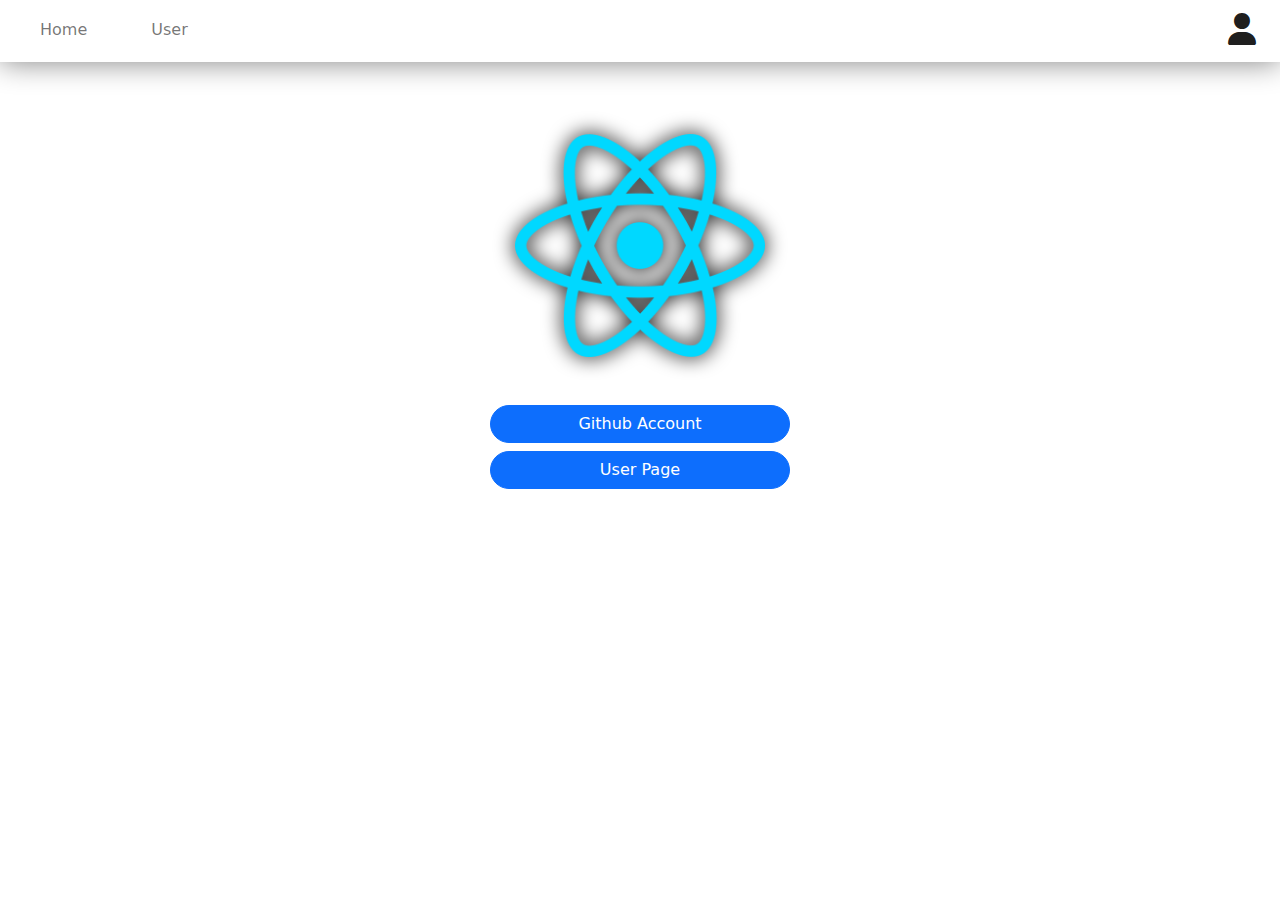
<file: index.html>
<!DOCTYPE html>
<html lang="en">

<head>
    <meta charset="UTF-8">
    <meta http-equiv="X-UA-Compatible" content="IE=edge">
    <meta name="viewport" content="width=device-width, initial-scale=1.0">
    <title>My Project</title>
    <link rel="stylesheet" href="./assets/bootstrap-5.2.1-dist/css/bootstrap-reboot.min.css">
    <link rel="stylesheet" href="./assets/bootstrap-5.2.1-dist/css/bootstrap.min.css">
    <link rel="stylesheet" href="./assets/fontawesome-free-6.2.0-web/css/all.min.css">
    <link rel="stylesheet" href="./assets/css/style.css">
    <link rel="stylesheet" href="./assets/css/utils.css">
</head>

<body>
    <!-- #region navbar -->
    <nav class="navbar navbar-expand-md px-2 flex-row-reverse top-navbar">
        <a class="navbar-brand" href="https://github.com/EhsanAryan">
            <i class="fa-solid fa-user fs-2 hoverable-text"></i>
        </a>

        <button class="navbar-toggler" data-bs-toggle="offcanvas" data-bs-target="#ide-div">
            <span class="navbar-toggler-icon"></span>
        </button>

        <div class="offcanvas offcanvas-start" id="ide-div">
            <i class="fa-solid fa-times close-nav-menu-icon text-white ms-auto fs-5 pointer"
                data-bs-dismiss="offcanvas"></i>
            <div class="offcanvas-body flex-md-row align-items-center justify-content-start p-0">
                <ul class="navbar-nav">
                    <li class="d-block d-md-none">
                        <div class="menu-header px-4">
                            <img class="avatar-img rounded-circle mt-3" src="./assets/Pics/avatar/user1.jpg" />
                            <div class="mt-4 text-white fw-bolder">
                                <a href="https://github.com/EhsanAryan" class="no-link">
                                    Ehsan Aryan
                                </a>
                            </div>
                            <div class="mt-2 text-white">
                                <a href="mailto:ehsan.aryan2001@gmail.com" class="no-link">
                                    ehsan.aryan2001@gmail.com
                                </a>
                            </div>
                        </div>
                    </li>
                    <li class="my-2 px-4 d-block d-md-none">
                        <a href="https://github.com/EhsanAryan" class="nav-link d-flex align-items-center">
                            <i class="fa-brands fa-github fs-2 me-3"></i>
                            GitHub
                        </a>
                    </li>
                    <li>
                        <div class="divider"></div>
                    </li>
                    <li class="mt-3 mb-2 px-4 d-block d-md-none">
                        <div class="menu-section-header">
                            Pages:
                        </div>
                    </li>
                    <li class="px-4">
                        <a class="nav-link" href="./index.html">
                            Home
                        </a>
                    </li>
                    <li class="px-4">
                        <a class="nav-link" href="./user.html">
                            User
                        </a>
                    </li>
                </ul>
            </div>
        </div>
    </nav>
    <!-- #endregion navbar -->

    <!-- #region home section -->
    <section class="d-flex flex-column justify-content-center align-items-center mt-5 pt-md-4 px-3">
        <img src="./assets/Pics/logo/react-js-icon.png" class="w-100 max-width-250 black-drop-shadow"
            alt="React Logo" />
        <a href="https://github.com/EhsanAryan" class="btn btn-primary rounded-pill w-100 max-width-300 mt-5 mb-2">
            Github Account
        </a>
        <a href="./user.html" class="btn btn-primary rounded-pill w-100 max-width-300 mb-2">
            User Page
        </a>
    </section>
    <!-- #endregion home section -->



    <script src="./assets/bootstrap-5.2.1-dist/js/bootstrap.bundle.min.js"></script>
    <script src="./assets/js/main.js"></script>
</body>

</html>
</file>
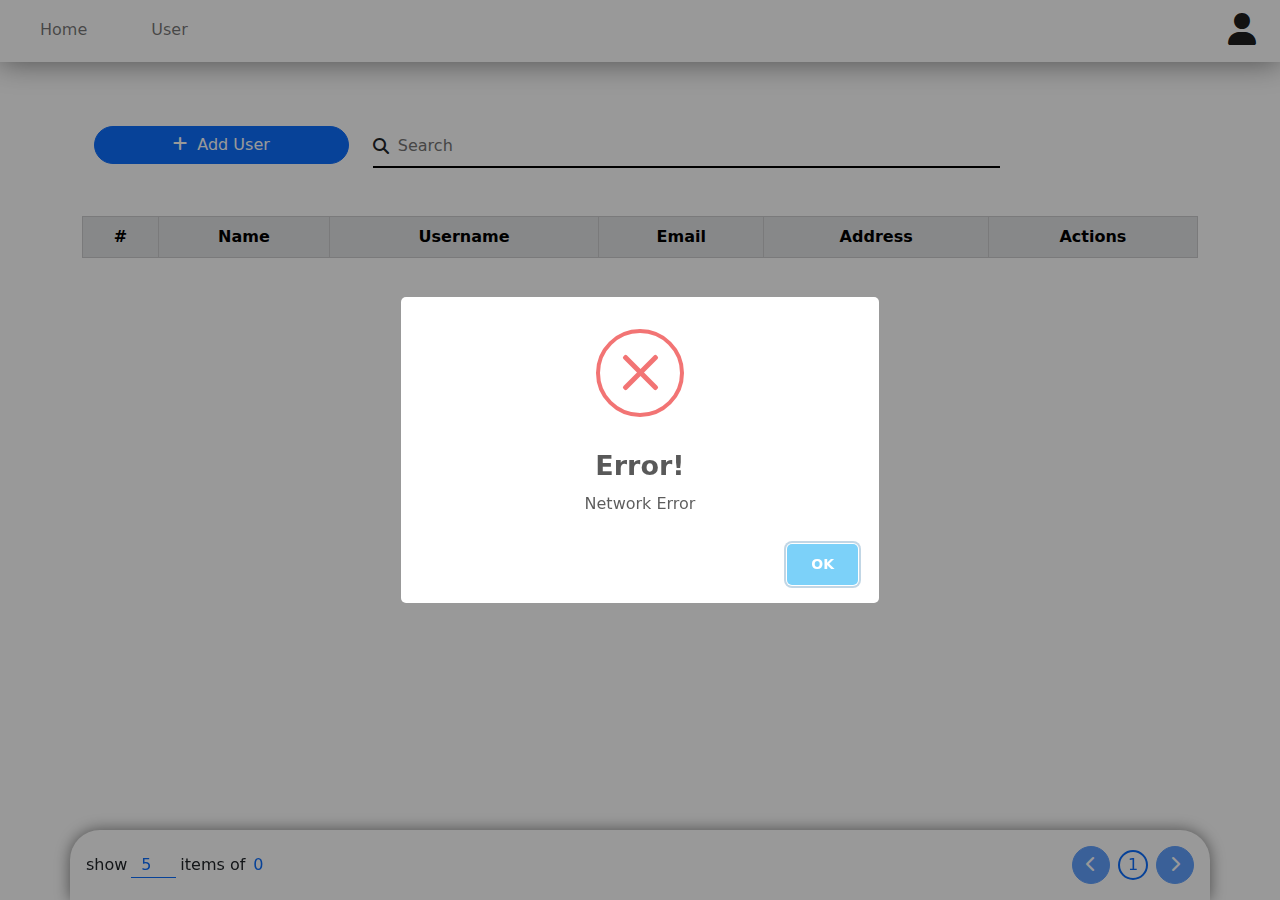
<file: user.html>
<!DOCTYPE html>
<html lang="en">

<head>
    <meta charset="UTF-8">
    <meta http-equiv="X-UA-Compatible" content="IE=edge">
    <meta name="viewport" content="width=device-width, initial-scale=1.0">
    <title>User</title>
    <link rel="stylesheet" href="./assets/bootstrap-5.2.1-dist/css/bootstrap-reboot.min.css">
    <link rel="stylesheet" href="./assets/bootstrap-5.2.1-dist/css/bootstrap.min.css">
    <link rel="stylesheet" href="./assets/fontawesome-free-6.2.0-web/css/all.min.css">
    <link rel="stylesheet" href="./assets/css/style.css">
    <link rel="stylesheet" href="./assets/css/utils.css">
</head>

<body x-data="usersData()">
    <!-- #region navbar -->
    <nav class="navbar navbar-expand-md px-2 flex-row-reverse top-navbar">
        <a class="navbar-brand" href="https://github.com/EhsanAryan">
            <i class="fa-solid fa-user fs-2 hoverable-text"></i>
        </a>

        <button class="navbar-toggler" data-bs-toggle="offcanvas" data-bs-target="#ide-div">
            <span class="navbar-toggler-icon"></span>
        </button>

        <div class="offcanvas offcanvas-start" id="ide-div">
            <i class="fa-solid fa-times close-nav-menu-icon text-white ms-auto fs-5 pointer"
                data-bs-dismiss="offcanvas"></i>
            <div class="offcanvas-body flex-md-row align-items-center justify-content-start p-0">
                <ul class="navbar-nav">
                    <li class="d-block d-md-none">
                        <div class="menu-header px-4">
                            <img class="avatar-img rounded-circle mt-3" src="./assets/Pics/avatar/user1.jpg" />
                            <div class="mt-4 text-white fw-bolder">
                                <a href="https://github.com/EhsanAryan" class="no-link">
                                    Ehsan Aryan
                                </a>
                            </div>
                            <div class="mt-2 text-white">
                                <a href="mailto:ehsan.aryan2001@gmail.com" class="no-link">
                                    ehsan.aryan2001@gmail.com
                                </a>
                            </div>
                        </div>
                    </li>
                    <li class="my-2 px-4 d-block d-md-none">
                        <a href="https://github.com/EhsanAryan" class="nav-link d-flex align-items-center">
                            <i class="fa-brands fa-github fs-2 me-3"></i>
                            GitHub
                        </a>
                    </li>
                    <li>
                        <div class="divider"></div>
                    </li>
                    <li class="mt-3 mb-2 px-4 d-block d-md-none">
                        <div class="menu-section-header">
                            Pages:
                        </div>
                    </li>
                    <li class="px-4">
                        <a class="nav-link" href="./index.html">
                            Home
                        </a>
                    </li>
                    <li class="px-4">
                        <a class="nav-link" href="./user.html">
                            User
                        </a>
                    </li>
                </ul>
            </div>
        </div>
    </nav>
    <!-- #endregion navbar -->

    <!-- #region add user section -->
    <section class="mt-5 pt-md-3 row container mx-auto">
        <div class="text-center col-12 col-md-3 col-lg-3">
            <button type="button" id="add-user-btn" class="btn btn-primary rounded-pill w-100"
            @click="showAddUserModal = true">
                <i class="fa-solid fa-add me-1"></i>
                Add User
            </button>
        </div>
        <div class="mt-4 mt-md-0 mx-auto position-relative col-12 col-md-9 col-lg-7">
            <input type="text" class="my-input" id="search" placeholder="Search" 
            x-model="searchChar" @input="handleSearchUsers" />
            <i class="fa-solid fa-search input-icon"></i>
        </div>
        <div class="d-none d-lg-block col-lg-2"></div>
    </section>
    <!-- #endregion add user section -->

    <!-- #region users list section -->
    <section class="mt-4 mb-6rem" x-init="getUsers()">
        <!-- #region mobile users list  -->
        <div class="accordion d-md-none" id="users-list">
            <div class="text-center my-1" x-show="isLoading">
                <div class="spinner-border text-primary"></div>
                <div class="text-primary">Loading...</div>
            </div>
            <template x-for="(user, index) in pageUsers" :key="user.id + '_' + index">
                <div class="accordion-item">
                    <h2 class="accordion-header">
                        <button class="accordion-button" type="button" data-bs-toggle="collapse"
                            x-bind:data-bs-target="'#user-' + index" :title="isLoading">
                            <i class="fa-solid fa-user me-2"></i>
                            <span x-text="user.name"></span>
                        </button>
                    </h2>
                    <div x-bind:id="'user-' + index" class="accordion-collapse collapse" data-bs-parent="#users-list">
                        <div class="accordion-body">
                            <div class="my-1">
                                <span class="fw-bold me-1">Username :</span>
                                <span x-text="user.username"></span>
                            </div>
                            <div class="my-1">
                                <span class="fw-bold me-1">Email :</span>
                                <span x-text="user.email"></span>
                            </div>
                            <div class="my-1">
                                <span class="fw-bold me-1">Address :</span>
                                <span x-text="(user.address?.city ||'') + ' - ' + (user.address?.street ||'') + ' - ' + (user.address?.suite ||'')"
                                    :class="{ 'opacity-0' : !user.address}">
                                </span>
                            </div>
                            <div class="my-1">
                                <span class="fw-bold me-1">Actions :</span>
                                <i class="fa-solid fa-pen text-primary mx-1 pointer hoverable-text scalable"
                                @click="editUser(user.id)">
                                </i>
                                <i class="fa-solid fa-trash text-danger mx-1 pointer hoverable-text scalable"
                                @click="deleteUser(user.id)">
                                </i>
                            </div>
                        </div>
                    </div>
                </div>
            </template>
        </div>
        <!-- #endregion mobile users list  -->

        <!-- #region desktop users table  -->
        <div class="container mt-5 table-responsive d-none d-md-block">
            <table class="table table-bordered table-striped table-hover text-center align-middle" id="users-table">
                <thead class="table-secondary">
                    <tr>
                        <th scope="col">#</th>
                        <th scope="col">Name</th>
                        <th scope="col">Username</th>
                        <th scope="col">Email</th>
                        <th scope="col">Address</th>
                        <th scope="col">Actions</th>
                    </tr>
                </thead>
                <tbody>
                    <tr x-show="isLoading">
                        <td colspan="6">
                            <div class="spinner-border my-1 text-primary"></div>
                            <div class="text-primary mb-1">Loading...</div>
                        </td>
                    </tr>
                    <template x-for="(user, index) in pageUsers" :key="user.id + '_' + index">
                        <tr>
                            <th scope="row" x-text="user.id"></th>
                            <td x-text="user.name"></td>
                            <td x-text="user.username"></td>
                            <td x-text="user.email"></td>
                            <td x-text="(user.address?.city ||'') + ' - ' + (user.address?.street ||'') + ' - ' + (user.address?.suite ||'')"
                                :class="{ 'opacity-0' : !user.address}">
                            </td>
                            <td>
                                <i class="fa-solid fa-pen text-primary mx-1 pointer hoverable-text scalable"
                                @click="editUser(user.id)">
                                </i>
                                <i class="fa-solid fa-trash text-danger mx-1 pointer hoverable-text scalable"
                                @click="deleteUser(user.id)">
                                </i>
                            </td>
                        </tr>
                    </template>
                </tbody>
            </table>
        </div>
        <!-- #endregion desktop users table  -->

        <!-- #region pagination -->
        <div class="pagination-container container bg-white d-flex justify-content-between align-items-center
        px-3 py-3 rounde-top-30">
            <div class="pagination-items-count d-flex align-items-center">
                show
                <span>
                    <input type="number" id="items-count-input" name="items-count-input" 
                    class="text-primary max-width-45 text-center mx-1 p-0" 
                    min="1" :max="users.length < 12 ? users.length : 12" 
                    x-model="itemsCount" @input="setItemsCount" />
                </span>
                items of
                <span class="ms-2 text-primary" x-text="users.length"></span>
            </div>

            <div class="pagination-buttons d-flex justify-content-center align-items-center">
                <button class="btn btn-primary rounded-circle" :disabled="currentPage == 1"
                @click="prevPage">
                    <i class="fa-solid fa-chevron-left"></i>
                </button>
                <div class="page-count text-primary mx-2" x-text="currentPage"></div>
                <button class="btn btn-primary rounded-circle" :disabled="currentPage == pagesCount || pagesCount == 0"
                @click="nextPage">
                    <i class="fa-solid fa-chevron-right"></i>
                </button>
            </div>
        </div>
        <!-- #endregion pagination -->

        
    </section>
    <!-- #endregion users list section -->
      
    <!-- #region add user modal -->
    <div class="add-user-modal-back" x-show="showAddUserModal" x-transition.opacity.duration.250ms
    @click="handleHideAddUserModal">
        <div class="add-user-modal-box container bg-white rounde-top-30 px-4 pt-4 text-center"
        :class="{ 'show' : showAddUserModal }" @click.stop="">
            <h2>
                <i class="fa-solid fa-user-plus me-1"></i>
                Add User
            </h2>
            <form class="add-user-form row">
                <div class="position-relative col-12 my-3">
                    <input type="text" class="my-input" id="name" placeholder="Name"
                    x-model="newUserInfo.name" />
                    <i class="fa-solid fa-user input-icon"></i>
                </div>
                <div class="position-relative col-12 my-3">
                    <input type="text" class="my-input" id="username" placeholder="Username" 
                    x-model="newUserInfo.username" />
                    <i class="fa-solid fa-fingerprint input-icon"></i>
                </div>
                <div class="position-relative col-12 my-3">
                    <input type="email" class="my-input" id="email" placeholder="example@test.com" 
                    x-model="newUserInfo.email" />
                    <i class="fa-solid fa-envelope input-icon"></i>
                </div>
                <div class="col-12 mt-5">
                    <div class="spinner-border text-primary" x-show="formIsLoading">
                    </div>
                </div>
                <div class="col-12 mt-1 mb-2">
                    <button type="button" class="btn btn-primary w-100 max-width-250"
                    @click="handleAddNewUser" :disabled="formIsLoading" 
                    x-text="editMode ? 'Edit' : 'Submit'">
                        Submit
                    </button>
                </div>
            </form>
        </div>
    </div>
    <!-- #endregion add user modal -->


    <script src="./assets/axios-v1.3.4/axios.min.js"></script>
    <script src="./assets/sweetalert-v2.1.2/sweetalert.js"></script>
    <script defer src="./assets/alpinejs-3/alpinejs-3.js"></script>
    <script src="./assets/js/alpineGlobals/usersGlobalData.js"></script>
    <script src="./assets/bootstrap-5.2.1-dist/js/bootstrap.bundle.min.js"></script>
    <script src="./assets/js/main.js"></script>
</body>

</html>
</file>
<file: assets/css/style.css>
:root {
    --fast-transition: all 0.15s ease-in-out;
    --medium-transition: all 0.25s ease-in-out;
    --slow-transition: all 0.325s ease-in-out;
    --primary-color: #0d6efd;
}

/* Start hidden navbar menu */
.menu-header {
    width: 100%;
    height: 200px;
    background: linear-gradient(rgb(0, 0, 0, 0.75), rgb(0, 0, 0, 0.4), rgb(0, 0, 0, 0.75)) 
    ,url("../Pics/2.jpg");
    background-position: center;
    background-size: cover;
}

.avatar-img {
    width: 75px;
    height: 75px;
    object-fit: cover;
}

.menu-section-header {
    color: #999999;
}

.close-nav-menu-icon {
    position: absolute;
    right: 12px;
    top: 12px;
}

@media(min-width: 768px) {
    .top-navbar {
        box-shadow: 0px 0px 30px gray !important;
    }
}

@media (min-width: 768px) {
    .nav-link::after {
        content: "";
        display: block;
        width: 100%;
        height: 3px;
        border-radius: 5px;
        background-color: black;
        transform: scale(0);
        transform-origin: left;
        opacity: 0;
        transition: var(--medium-transition);
    }
    
    .nav-link:hover::after {
        transform: scale(1);
        opacity: 1;
    }
}
/* End hidden navbar menu */


/* Start add user section */
.my-input {
    border: none;
    width: 100%;
    border-bottom: 2px solid black !important;
    border-radius: 0;
    padding: 0.5rem 0.75rem 0.5rem 1.55rem;
    transition: var(--fast-transition);
}

.my-input:focus {
    border-bottom: 2px solid var(--primary-color) !important;
    box-shadow: none !important;
    outline: none !important;
}

.input-icon {
    position: absolute;
    left: 12px;
    top: 12px;
    width: 20px;
    height: 20px;
    transition: var(--fast-transition);
}

.my-input:focus + .input-icon {
    color: var(--primary-color);
}
/* End add user section */

/* Start mobile users list */
.accordion-collapse:is(.show , .collapsing) {
    background-color: #e7f1ff;
}

.accordion-button {
    box-shadow: none !important;
}
/* End mobile users list */

/* Start desktop users table */
#users-table tbody tr:hover {
    background-color: #0d6efd33 !important;
}
/* End desktop users table */

/* Start users list section */
.pagination-container {
    position: fixed;
    bottom: 0;
    left: 0;
    right: 0;
    margin: auto;
    box-shadow: 0px 0px 15px gray;
    z-index: 998;
}

#items-count-input {
    border: none !important;   
    border-bottom: 1px solid var(--primary-color) !important;
}

#items-count-input:focus {
    outline: none !important;
}

.page-count {
    border: 2px solid var(--primary-color);
    border-radius: 50%;
    width: 30px;
    height: 30px;
    display: flex;
    justify-content: center;
    align-items: center;
}
/* End users list section */

/* Start add user modal */
.add-user-modal-back {
    background-color: rgba(0, 0, 0, 0.5);
    position: fixed;
    width: 100%;
    height: 100vh;
    top: 0;
    left: 0;
    z-index: 999;
}

.add-user-modal-box {
    position: fixed;
    height: 70vh;
    bottom: -70vh;
    left: 0;
    right: 0;
    margin: auto;
    box-shadow: 0px 0px 15px var(--primary-color);
    z-index: 1000;
    transform: scale(0.5); 
    transition: var(--medium-transition);
}

.add-user-modal-box.show {
    bottom: 0;
    transform: scale(1);
}

@media (min-width: 992px) {
    .add-user-modal-box {
        max-width: 800px !important;
    }
}
/* End add user modal */
</file>
<file: assets/css/utils.css>
:root {
    --fast-transition: all 0.15s ease-in-out;
    --medium-transition: all 0.25s ease-in-out;
    --slow-transition: all 0.325s ease-in-out;
    --primary-color: #0d6efd;
}

.hoverable {
    transition: var(--fast-transition);
}

.hoverable:hover {
    box-shadow: 0px 0px 15px #2f2f2fd2;
}

.hoverable-text {
    transition: var(--fast-transition);
}

.hoverable-text:hover {
    text-shadow: 0px 0px 15px #2f2f2fd2;
}

.scalable {
    transition: var(--fast-transition);
}

.scalable:hover {
    transform: scale(1.25);
}

.no-link {
    text-decoration: none !important;
    color: unset !important;
}

.divider {
    width: 100%;
    height: 1px;
    background-color: #c2c2c2;
}

.max-width-45 {
    max-width: 45px;
}

.max-width-250 {
    max-width: 250px;
}

.max-width-300 {
    max-width: 300px;
}

.black-drop-shadow {
    filter: drop-shadow(0px 0px 10px black);
}

.pointer {
    cursor: pointer !important;
}

.rounde-top-30 {
    border-radius: 30px 30px 0px 0px !important;
}

.opacity-0 {
    opacity: 0;
}

.opacity-1 {
    opacity: 1;
}

.mb-6rem {
    margin-bottom: 6rem;
}
</file>
